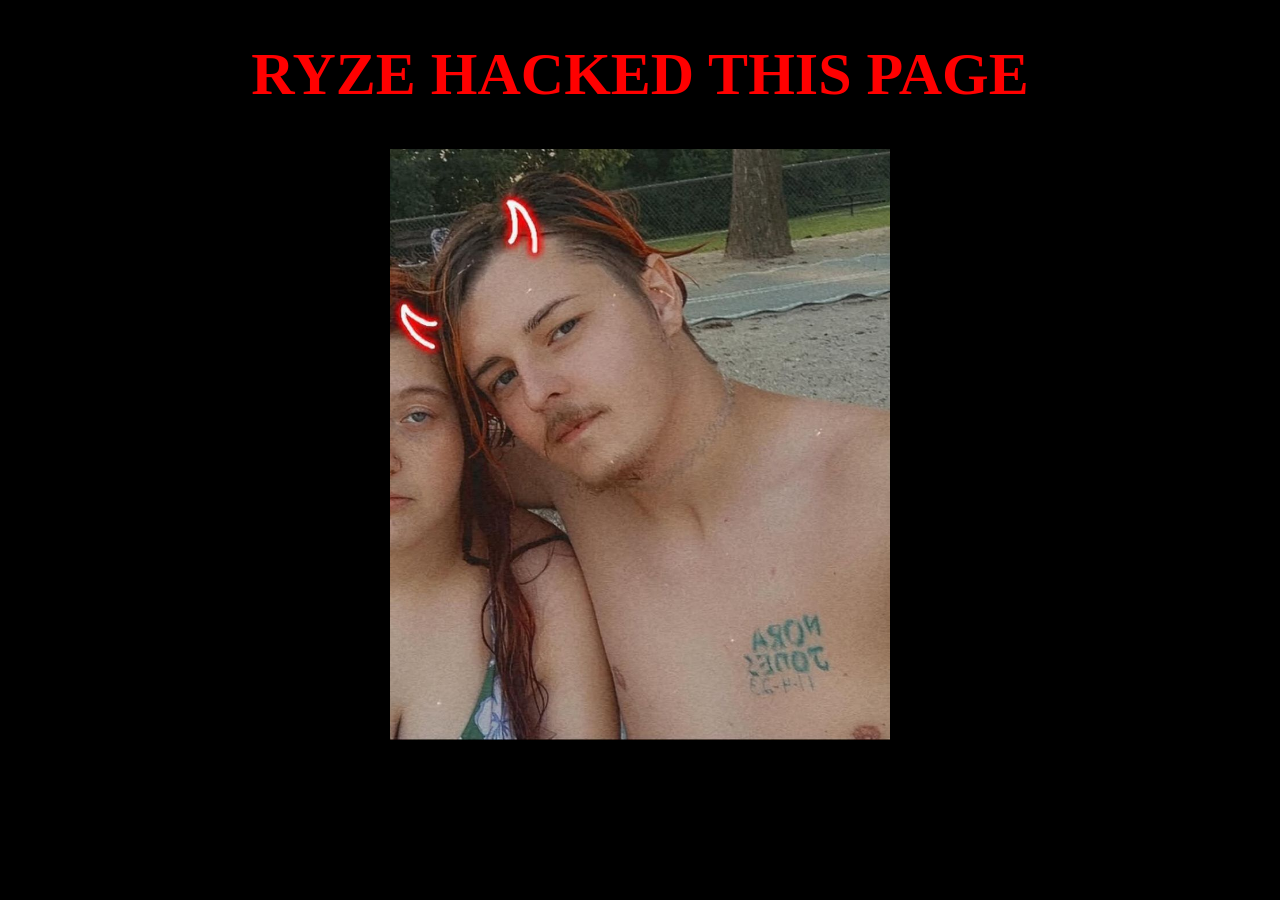
<file: ryze/index.html>
<!DOCTYPE html>
<html lang="en">
<head>
    <meta charset="UTF-8">
    <meta name="viewport" content="width=device-width, initial-scale=1.0">
    <title>ryze lol</title>
</head>
<style>
    body {
        background-color: black;
        font-size: 30px;
        text-align: center;
    }
    h1 {
        color: red;
    }
</style>
<body>
    <h1>RYZE HACKED THIS PAGE</h1>
    <img src="ryze.jpg" width="500px">
</body>
</html>
</file>
